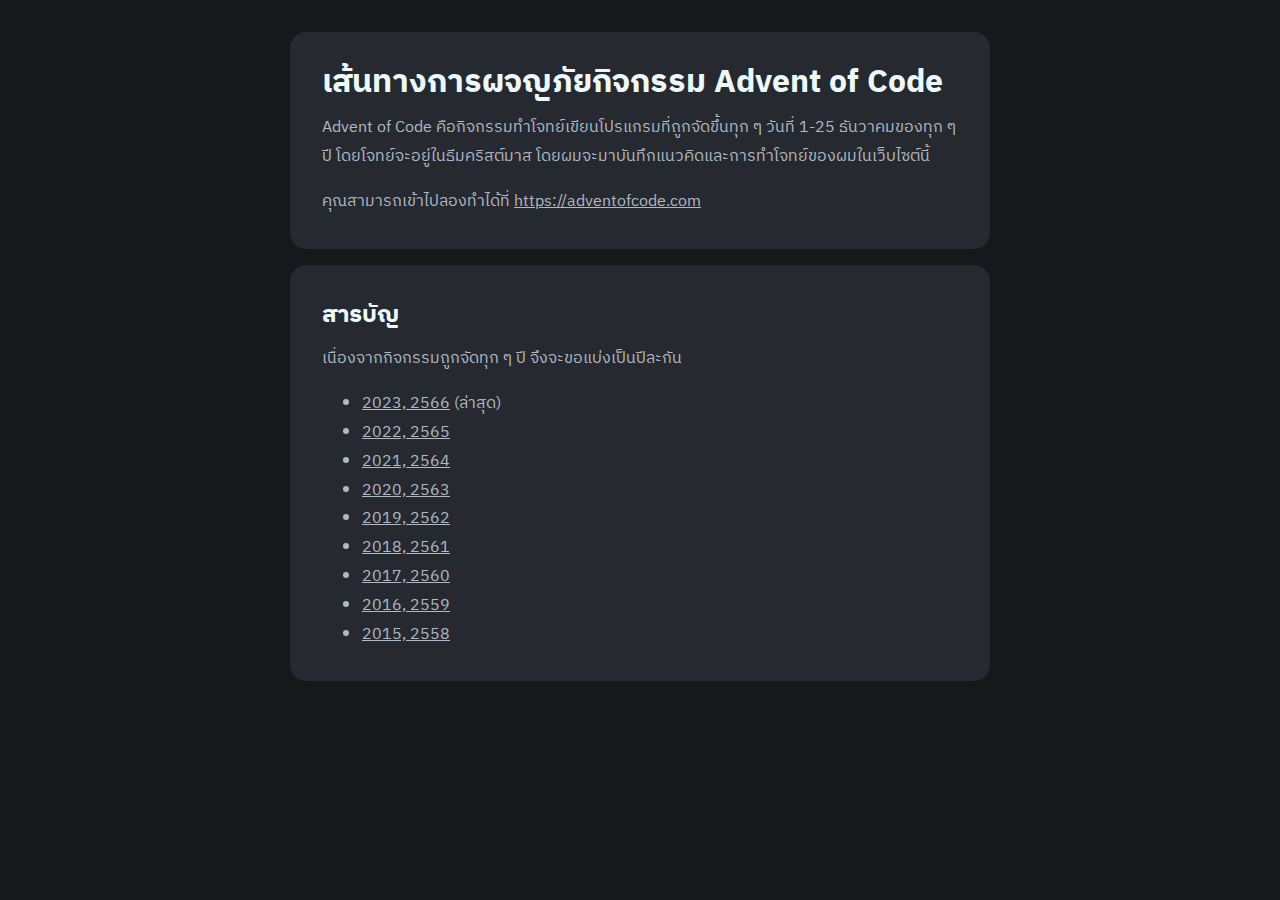
<file: index.html>
<!doctype html>
<html lang="th">
<head>
	<!-- metadata -->
	<meta charset="UTF-8">
	<meta name="viewport"
	      content="width=device-width, user-scalable=no, initial-scale=1.0, maximum-scale=1.0, minimum-scale=1.0">
	<meta http-equiv="X-UA-Compatible" content="ie=edge">

	<!-- Stylesheet -->
	<link rel="stylesheet" href="style.css">

	<!-- Title -->
	<title>เส้นทางการผจญภัยกิจกรรม Advent of Code</title>
</head>
<body>

<section>
	<h1>เส้นทางการผจญภัยกิจกรรม Advent of Code</h1>
	<p>Advent of Code คือกิจกรรมทำโจทย์เขียนโปรแกรมที่ถูกจัดขึ้นทุก ๆ วันที่ 1-25 ธันวาคมของทุก ๆ ปี
		โดยโจทย์จะอยู่ในธีมคริสต์มาส โดยผมจะมาบันทึกแนวคิดและการทำโจทย์ของผมในเว็บไซต์นี้</p>
	<p>คุณสามารถเข้าไปลองทำได้ที่ <a href="https://adventofcode.com">https://adventofcode.com</a></p>
</section>

<section>
	<h2>สารบัญ</h2>
	<p>เนื่องจากกิจกรรมถูกจัดทุก ๆ ปี จึงจะขอแบ่งเป็นปีละกัน</p>
	<ul>
		<li><a href="./2023/index.html">2023, 2566</a> (ล่าสุด)</li>
		<li><a href="./2022/index.html">2022, 2565</a></li>
		<li><a href="./2021/index.html">2021, 2564</a></li>
		<li><a href="./2020/index.html">2020, 2563</a></li>
		<li><a href="./2019/index.html">2019, 2562</a></li>
		<li><a href="./2018/index.html">2018, 2561</a></li>
		<li><a href="./2017/index.html">2017, 2560</a></li>
		<li><a href="./2016/index.html">2016, 2559</a></li>
		<li><a href="./2015/index.html">2015, 2558</a></li>
	</ul>
</section>

</body>
</html>
</file>
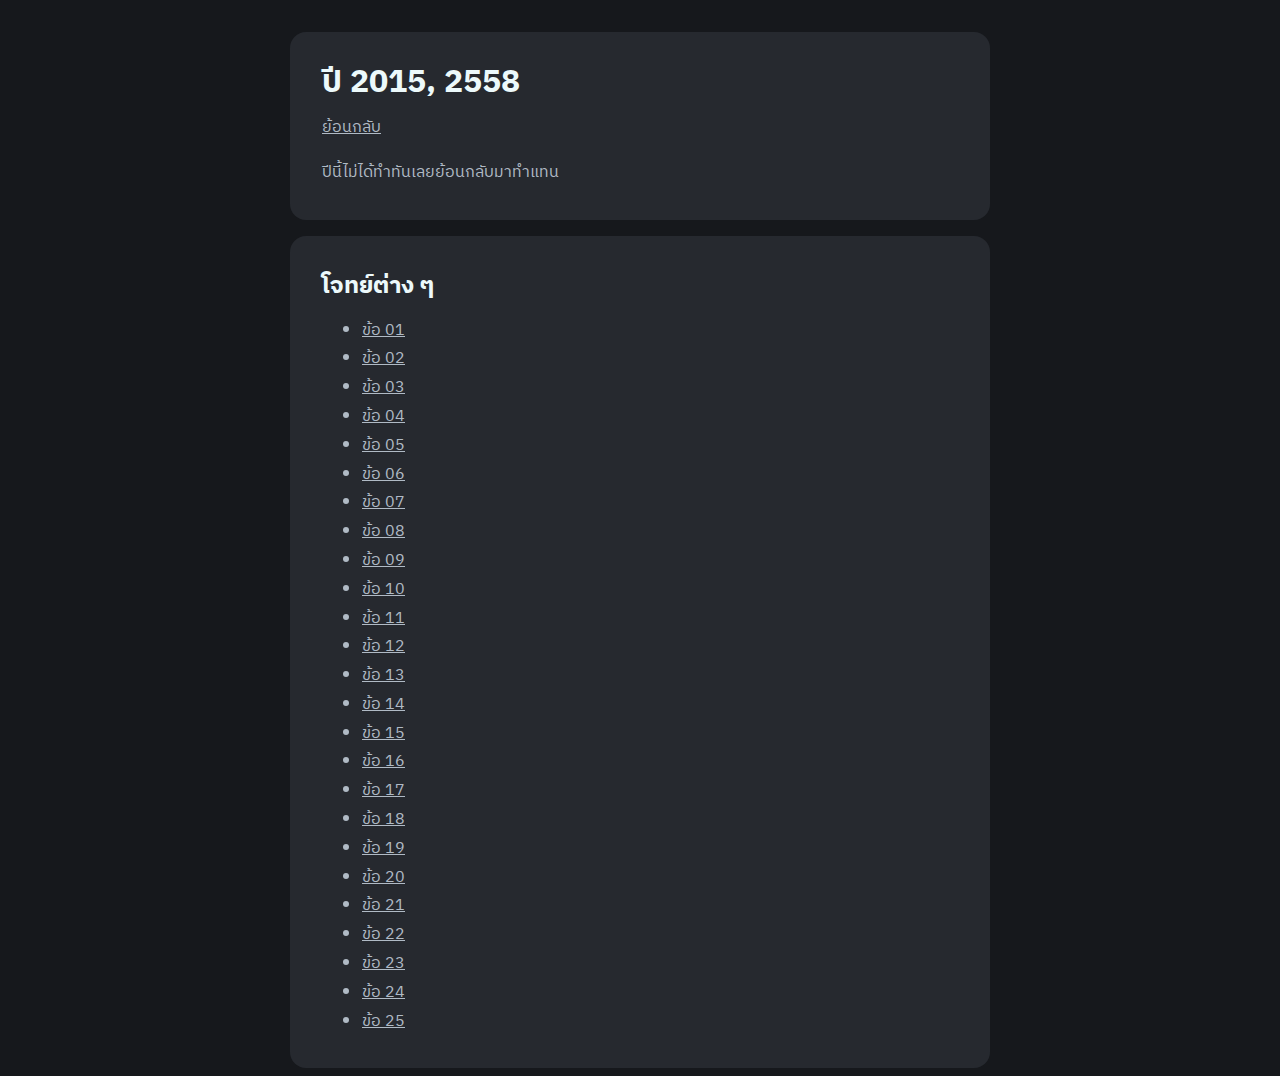
<file: 2015/index.html>
<!doctype html>
<html lang="th">
<head>
	<!-- metadata -->
	<meta charset="UTF-8">
	<meta name="viewport"
	      content="width=device-width, user-scalable=no, initial-scale=1.0, maximum-scale=1.0, minimum-scale=1.0">
	<meta http-equiv="X-UA-Compatible" content="ie=edge">

	<!-- Stylesheet -->
	<link rel="stylesheet" href="../style.css">

	<!-- Title -->
	<title>ปี 2015, 2558</title>
</head>
<body>

<section>
	<h1>ปี 2015, 2558</h1>
	<p><a href="../index.html">ย้อนกลับ</a></p>
	<p>ปีนี้ไม่ได้ทำทันเลยย้อนกลับมาทำแทน</p>
</section>

<section>
	<h2>โจทย์ต่าง ๆ</h2>
	<ul>
		<li><a href="01.html">ข้อ 01</a></li>
		<li><a href="02.html">ข้อ 02</a></li>
		<li><a href="03.html">ข้อ 03</a></li>
		<li><a href="04.html">ข้อ 04</a></li>
		<li><a href="05.html">ข้อ 05</a></li>
		<li><a href="06.html">ข้อ 06</a></li>
		<li><a href="07.html">ข้อ 07</a></li>
		<li><a href="08.html">ข้อ 08</a></li>
		<li><a href="09.html">ข้อ 09</a></li>
		<li><a href="10.html">ข้อ 10</a></li>
		<li><a href="11.html">ข้อ 11</a></li>
		<li><a href="12.html">ข้อ 12</a></li>
		<li><a href="13.html">ข้อ 13</a></li>
		<li><a href="14.html">ข้อ 14</a></li>
		<li><a href="15.html">ข้อ 15</a></li>
		<li><a href="16.html">ข้อ 16</a></li>
		<li><a href="17.html">ข้อ 17</a></li>
		<li><a href="18.html">ข้อ 18</a></li>
		<li><a href="19.html">ข้อ 19</a></li>
		<li><a href="20.html">ข้อ 20</a></li>
		<li><a href="21.html">ข้อ 21</a></li>
		<li><a href="22.html">ข้อ 22</a></li>
		<li><a href="23.html">ข้อ 23</a></li>
		<li><a href="24.html">ข้อ 24</a></li>
		<li><a href="25.html">ข้อ 25</a></li>
	</ul>
</section>

</body>
</html>
</file>
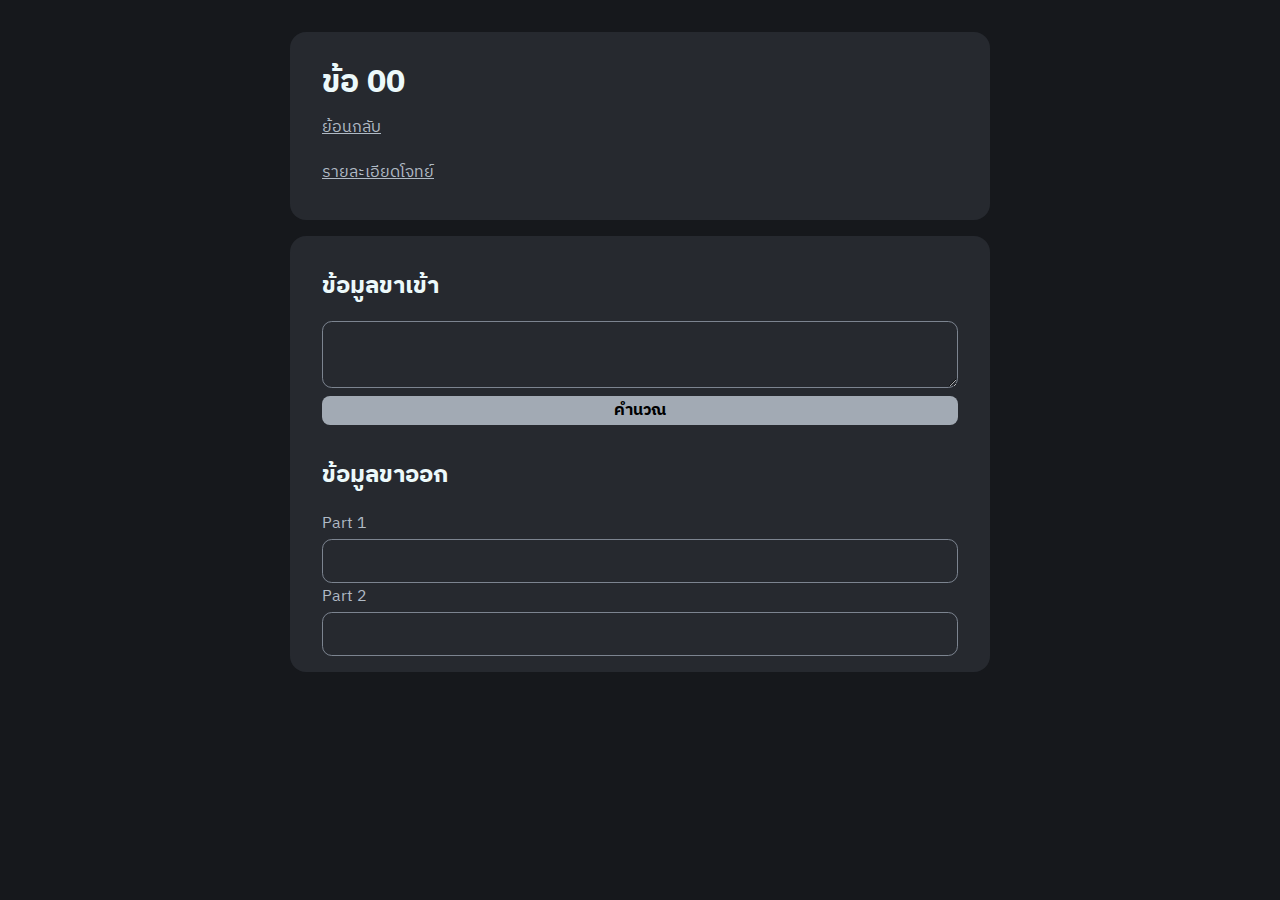
<file: problem_template.html>
<!doctype html>
<html lang="th">
<head>
	<!-- metadata -->
	<meta charset="UTF-8">
	<meta name="viewport"
	      content="width=device-width, user-scalable=no, initial-scale=1.0, maximum-scale=1.0, minimum-scale=1.0">
	<meta http-equiv="X-UA-Compatible" content="ie=edge">

	<!-- Stylesheet -->
	<link rel="stylesheet" href="../style.css">

	<!-- Title -->
	<title>ข้อ 00</title>
</head>
<body>

<section>
	<h1>ข้อ 00</h1>
	<p><a href="index.html">ย้อนกลับ</a></p>
	<p><a href="https://adventofcode.com/2015/day/1">รายละเอียดโจทย์</a></p>
</section>

<section>
	<article>
		<div>
			<label for="input"><h2>ข้อมูลขาเข้า</h2></label>
			<textarea id="input"></textarea>
			<button id="submit">คำนวณ</button>
		</div>

		<div>
			<h2>ข้อมูลขาออก</h2>
			<div class="output">
				<label for="output_part_1">Part 1</label><input id="output_part_1" readonly>
				<label for="output_part_2">Part 2</label><input id="output_part_2" readonly>
			</div>
		</div>
	</article>
</section>

</body>

<script>
	// User Functions

	// System Functions
	function solutionPart1(input) {
		return input;
	}

	function solutionPart2(input) {
		return input;
	}

	let input = document.getElementById("input");
	let outputPart1 = document.getElementById("output_part_1");
	let outputPart2 = document.getElementById("output_part_2");
	let submitButton = document.getElementById("submit");

	submitButton.addEventListener("click", function () {
		outputPart1.value = solutionPart1(input.value);
		outputPart2.value = solutionPart2(input.value);
	});
</script>
</html>
</file>
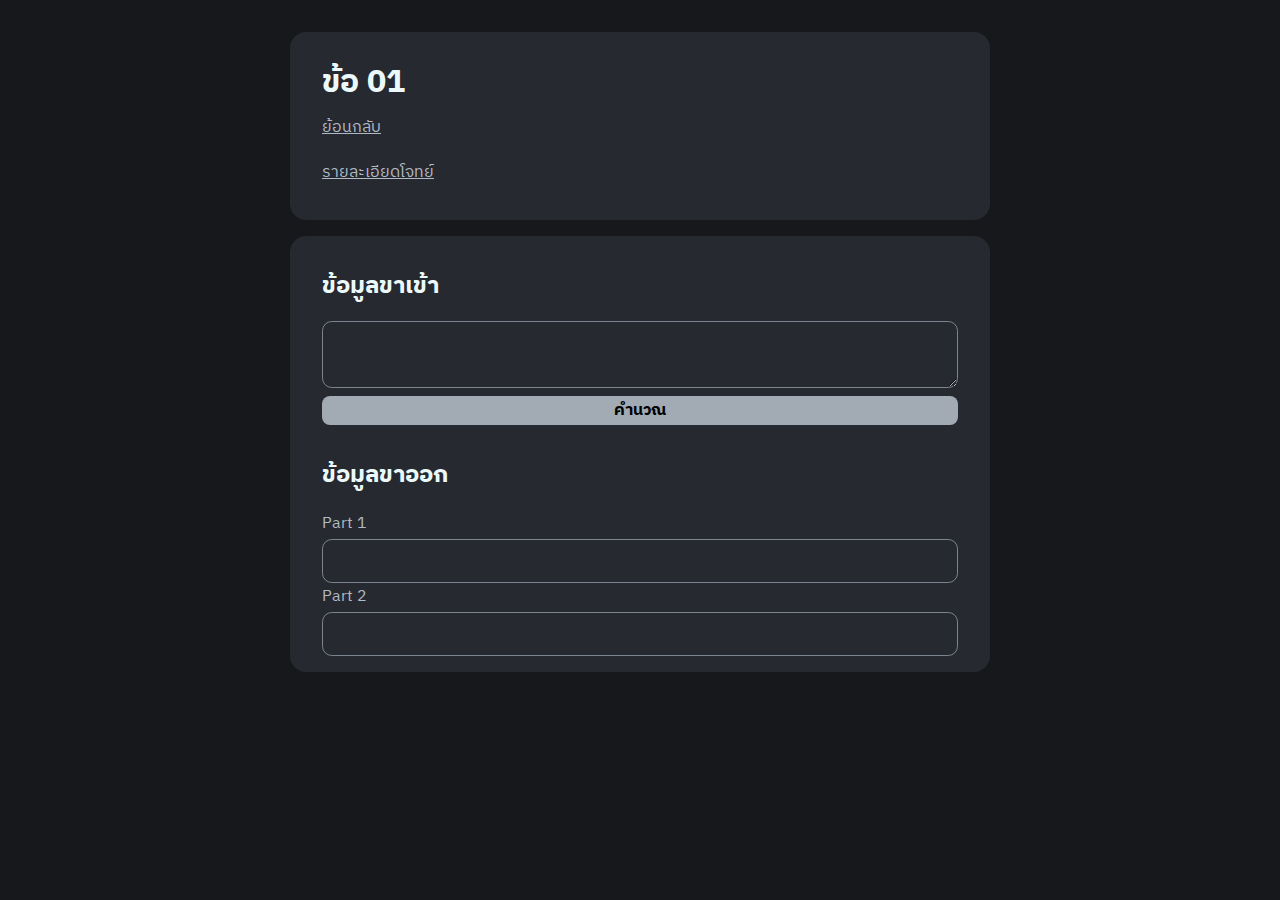
<file: 2015/01.html>
<!doctype html>
<html lang="th">
<head>
	<!-- metadata -->
	<meta charset="UTF-8">
	<meta name="viewport"
	      content="width=device-width, user-scalable=no, initial-scale=1.0, maximum-scale=1.0, minimum-scale=1.0">
	<meta http-equiv="X-UA-Compatible" content="ie=edge">

	<!-- Stylesheet -->
	<link rel="stylesheet" href="../style.css">

	<!-- Title -->
	<title>ข้อ 01</title>
</head>
<body>

<section>
	<h1>ข้อ 01</h1>
	<p><a href="index.html">ย้อนกลับ</a></p>
	<p><a href="https://adventofcode.com/2015/day/1">รายละเอียดโจทย์</a></p>
</section>

<section>
	<article>
		<div>
			<label for="input"><h2>ข้อมูลขาเข้า</h2></label>
			<textarea id="input"></textarea>
			<button id="submit">คำนวณ</button>
		</div>

		<div>
			<h2>ข้อมูลขาออก</h2>
			<div class="output">
				<label for="output_part_1">Part 1</label><input id="output_part_1" readonly>
				<label for="output_part_2">Part 2</label><input id="output_part_2" readonly>
			</div>
		</div>
	</article>
</section>

</body>

<script>
	// User Functions
	function countParentheses(input) {
		let parenthesesSum = 0;
		for (let i = 0; i < input.length; i++) {
			if (input[i] === "(")
				parenthesesSum += 1;
			else if (input[i] === ")")
				parenthesesSum -= 1;
		}
		return parenthesesSum;
	}

	function findIndexBasement(input) {
		let parenthesesSum = 0;
		let floor = -1;
		for (let i = 0; i < input.length; i++) {
			if (input[i] === "(")
				parenthesesSum += 1;
			else if (input[i] === ")")
				parenthesesSum -= 1;
			if (parenthesesSum < 0) {
				floor = i + 1;
				break;
			}
		}
		return floor;
	}

	// System Functions
	function solutionPart1(input) {
		return countParentheses(input);
	}

	function solutionPart2(input) {
		return findIndexBasement(input);
	}

	let input = document.getElementById("input");
	let outputPart1 = document.getElementById("output_part_1");
	let outputPart2 = document.getElementById("output_part_2");
	let submitButton = document.getElementById("submit");

	submitButton.addEventListener("click", function () {
		outputPart1.value = solutionPart1(input.value);
		outputPart2.value = solutionPart2(input.value);
	});
</script>
</html>
</file>
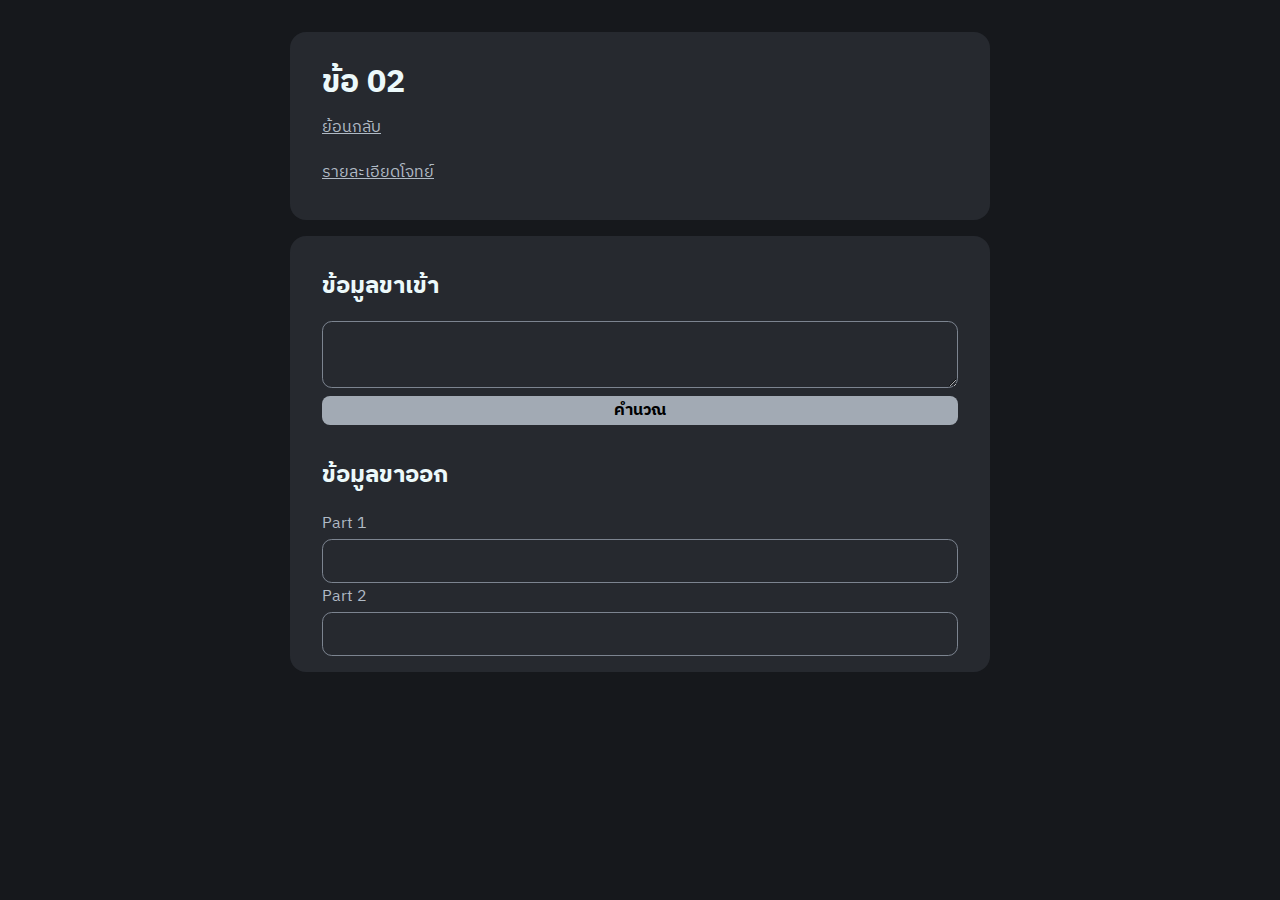
<file: 2015/02.html>
<!doctype html>
<html lang="th">
<head>
	<!-- metadata -->
	<meta charset="UTF-8">
	<meta name="viewport"
	      content="width=device-width, user-scalable=no, initial-scale=1.0, maximum-scale=1.0, minimum-scale=1.0">
	<meta http-equiv="X-UA-Compatible" content="ie=edge">

	<!-- Stylesheet -->
	<link rel="stylesheet" href="../style.css">

	<!-- Title -->
	<title>ข้อ 02</title>
</head>
<body>

<section>
	<h1>ข้อ 02</h1>
	<p><a href="index.html">ย้อนกลับ</a></p>
	<p><a href="https://adventofcode.com/2015/day/2">รายละเอียดโจทย์</a></p>
</section>

<section>
	<article>
		<div>
			<label for="input"><h2>ข้อมูลขาเข้า</h2></label>
			<textarea id="input"></textarea>
			<button id="submit">คำนวณ</button>
		</div>

		<div>
			<h2>ข้อมูลขาออก</h2>
			<div class="output">
				<label for="output_part_1">Part 1</label><input id="output_part_1" readonly>
				<label for="output_part_2">Part 2</label><input id="output_part_2" readonly>
			</div>
		</div>
	</article>
</section>

</body>

<script>
	// User Functions
	function sumOfWrappedPaper(input) {
		let boxes = input.split("\n");

		let sum = 0;
		boxes.forEach((box) => {
			let units = box.split("x");
			let width = units[0];
			let length = units[1];
			let height = units[2];
			let sideA = width * length;
			let sideB = width * height;
			let sideC = height * length;
			sum += (2 * sideA + 2 * sideB + 2 * sideC) + Math.min(sideA, sideB, sideC);
		});
		return sum;
	}

	function sumOfRibbons(input) {
		let boxes = input.split("\n");

		let sum = 0;
		boxes.forEach((box) => {
			let units = box.split("x");
			let unitsSorted = units.sort(function (a, b) {
				return a - b;
			})

			let width = unitsSorted[0];
			let length = unitsSorted[1];
			let height = unitsSorted[2];

			sum += width * length * height;
			sum += width * 2 + length * 2;
		});
		return sum;
	}

	// System Functions
	function solutionPart1(input) {
		return sumOfWrappedPaper(input);
	}

	function solutionPart2(input) {
		return sumOfRibbons(input);
	}

	let input = document.getElementById("input");
	let outputPart1 = document.getElementById("output_part_1");
	let outputPart2 = document.getElementById("output_part_2");
	let submitButton = document.getElementById("submit");

	submitButton.addEventListener("click", function () {
		outputPart1.value = solutionPart1(input.value);
		outputPart2.value = solutionPart2(input.value);
	});
</script>
</html>
</file>
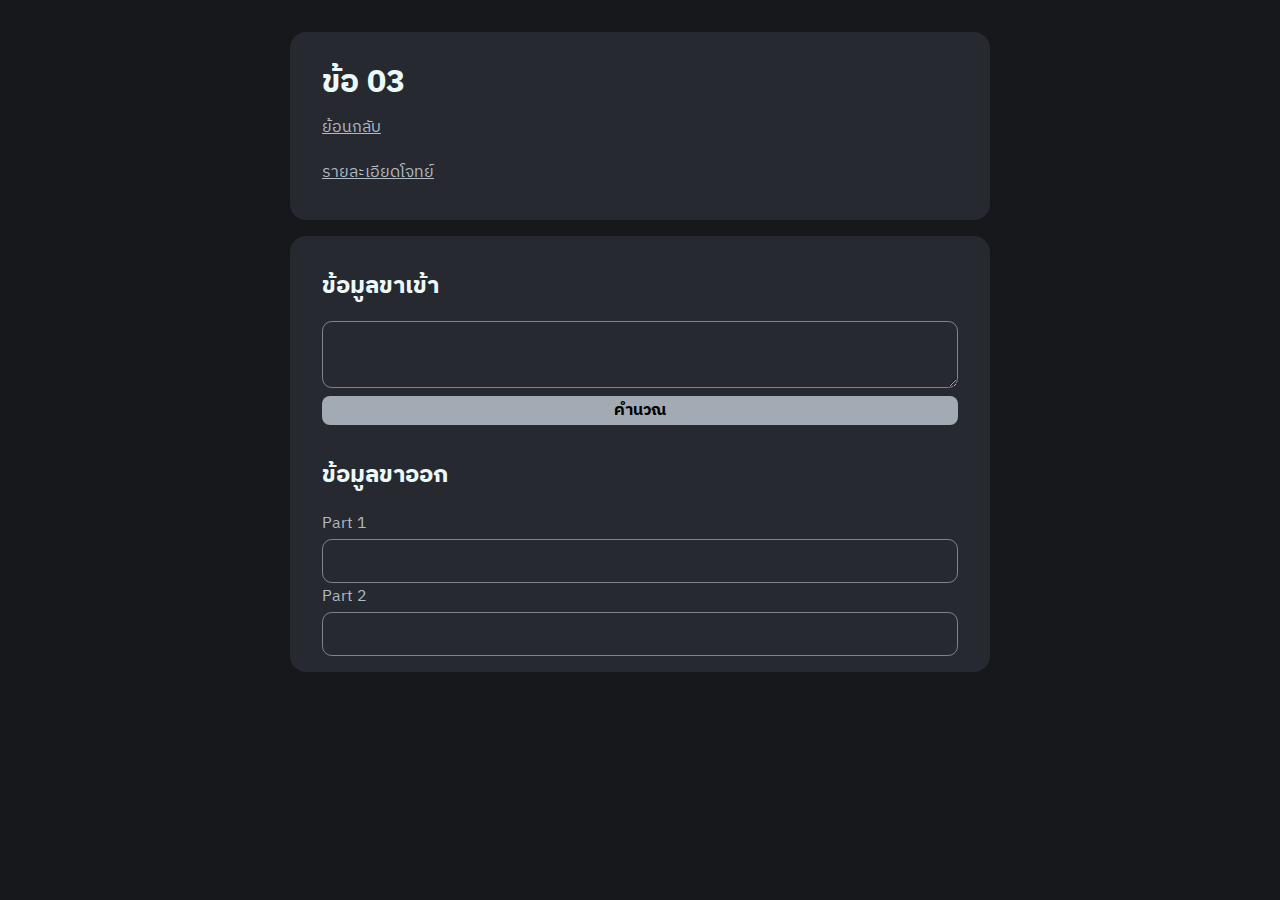
<file: 2015/03.html>
<!doctype html>
<html lang="th">
<head>
	<!-- metadata -->
	<meta charset="UTF-8">
	<meta name="viewport"
	      content="width=device-width, user-scalable=no, initial-scale=1.0, maximum-scale=1.0, minimum-scale=1.0">
	<meta http-equiv="X-UA-Compatible" content="ie=edge">

	<!-- Stylesheet -->
	<link rel="stylesheet" href="../style.css">

	<!-- Title -->
	<title>ข้อ 03</title>
</head>
<body>

<section>
	<h1>ข้อ 03</h1>
	<p><a href="index.html">ย้อนกลับ</a></p>
	<p><a href="https://adventofcode.com/2015/day/3">รายละเอียดโจทย์</a></p>
</section>

<section>
	<article>
		<div>
			<label for="input"><h2>ข้อมูลขาเข้า</h2></label>
			<textarea id="input"></textarea>
			<button id="submit">คำนวณ</button>
		</div>

		<div>
			<h2>ข้อมูลขาออก</h2>
			<div class="output">
				<label for="output_part_1">Part 1</label><input id="output_part_1" readonly>
				<label for="output_part_2">Part 2</label><input id="output_part_2" readonly>
			</div>
		</div>
	</article>
</section>

</body>

<script>
	// User Functions
	function countHouses(input) {
		let memory = new Map();
		memory.set("0,0", 1);
		let x = 0;
		let y = 0;

		for (let i = 0; i < input.length; i++) {
			switch (input[i]) {
				case "^":
					y -= 1;
					break;
				case "v":
					y += 1;
					break;
				case "<":
					x -= 1;
					break;
				case ">":
					x += 1;
					break;
			}
			let key = x + "," + y;
			if (!memory.has(key))
				memory.set(key, 1);
		}
		return memory.size;
	}
	function countHousesWithRobots(input) {
		let memory = new Map();
		memory.set("0,0", 1);
		let positions = [{x: 0, y: 0}, {x: 0, y: 0}];
		let turn = 0;

		for (let i = 0; i < input.length; i++) {
			switch (input[i]) {
				case "^":
					positions[turn].y -= 1;
					break;
				case "v":
					positions[turn].y += 1;
					break;
				case "<":
					positions[turn].x -= 1;
					break;
				case ">":
					positions[turn].x += 1;
					break;
			}
			let key = positions[turn].x + "," + positions[turn].y;
			if (!memory.has(key))
				memory.set(key, 1);

			if (turn === 1)
				turn = 0;
			else
				turn = 1;
		}
		return memory.size;
	}

	// System Functions
	function solutionPart1(input) {
		return countHouses(input);
	}

	function solutionPart2(input) {
		return countHousesWithRobots(input);
	}

	let input = document.getElementById("input");
	let outputPart1 = document.getElementById("output_part_1");
	let outputPart2 = document.getElementById("output_part_2");
	let submitButton = document.getElementById("submit");

	submitButton.addEventListener("click", function () {
		outputPart1.value = solutionPart1(input.value);
		outputPart2.value = solutionPart2(input.value);
	});
</script>
</html>
</file>
<file: style.css>
@import url('https://fonts.googleapis.com/css2?family=IBM+Plex+Sans+Thai:wght@100;200;300;400;500;600;700&display=swap');

:root {
    --color-bg: #16181c;
    --color-raised-bg: #26292f;
    --color-text-heading: #ecf9fb;
    --color-text: #b0bac5;
    --color-border: #7c8490;
    --color-button: #a2aab4;
}

h1, h2, h3, h4, h5, h6 {
    color: var(--color-text-heading);
    margin-bottom: 0.5em;
}

a {
    color: var(--color-text);
}
a:hover {
    color: var(--color-text-heading);
}

body {
    margin-top: 2em;
    font-family: "IBM Plex Sans Thai", serif;
    background-color: var(--color-bg);
    color: var(--color-text);

    line-height: 1.8em;
    width: 700px;
    display: flex;
    flex-direction: column;
    row-gap: 1em;
    margin-inline: auto;
}

section {
    background-color: var(--color-raised-bg);
    padding: 1em 2em;
    border-radius: 1em;
}

article {
    display: flex;
    flex-direction: column;
    row-gap: 1em;
}
article > div {
    display: flex;
    flex-direction: column;
    row-gap: 0.5em;
}
article .output {
    display: flex;
    flex-direction: column;
}

textarea, input {
    font-family: monospace;
    font-size: 1.5em;
    background-color: transparent;
    color: var(--color-text);
    border-radius: 0.5em;
    border: var(--color-border) 1px solid;
    padding: 0.5em;
}
textarea:focus, input:focus {
    outline: none;
}

button {
    background-color: var(--color-button);
    font-weight: bold;
    font-family: "IBM Plex Sans Thai", serif;
    font-size: 1em;
    border-radius: 0.5em;
    border: none;
}
button:hover {
    background-color: var(--color-text);
}
</file>
